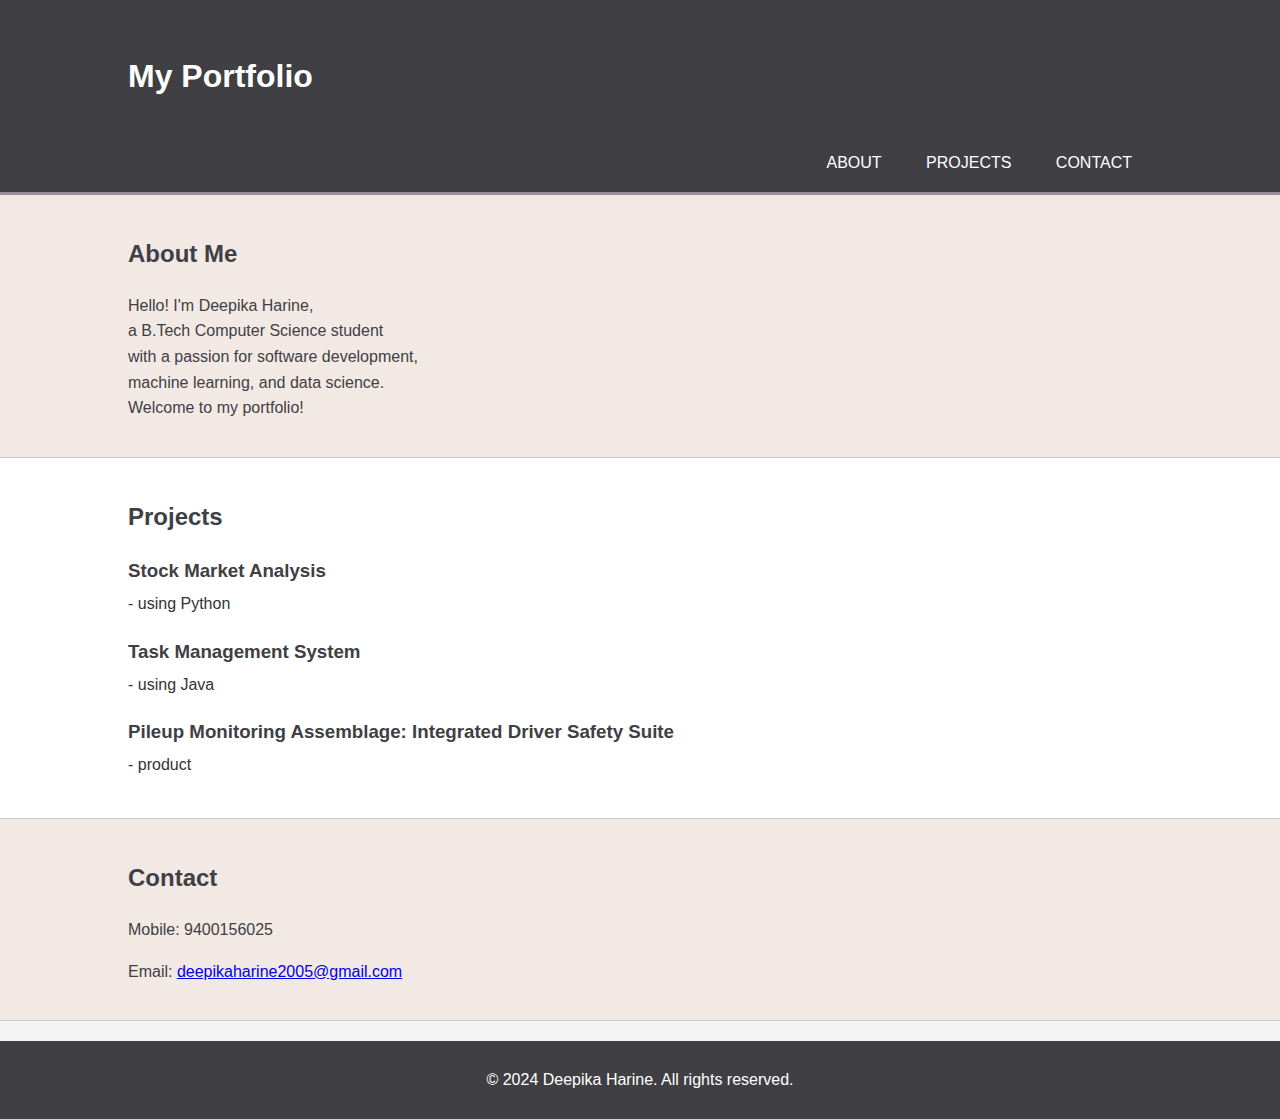
<file: Task1/index.html>
<!DOCTYPE html>
<html lang="en">
<head>
    <meta charset="UTF-8">
    <meta name="viewport" content="width=device-width, initial-scale=1.0">
    <title>My Portfolio</title>
    <link rel="stylesheet" href="styles.css">
</head>
<body>
    <header>
        <div class="container">
            <h1>My Portfolio</h1>
            <nav>
                <ul>
                    <li><a href="#about">About</a></li>
                    <li><a href="#projects">Projects</a></li>
                    <li><a href="#contact">Contact</a></li>
                </ul>
            </nav>
        </div>
    </header>

    <section id="about" class="about-section">
        <div class="container">
            <h2>About Me</h2>
            <p>Hello! I'm Deepika Harine,<br>
            a B.Tech Computer Science student<br>
            with a passion for software development,<br>
            machine learning, and data science.<br>
            Welcome to my portfolio!</p>
        </div>
    </section>

    <section id="projects" class="projects-section">
        <div class="container">
            <h2>Projects</h2>
            <div class="project">
                <h3>Stock Market Analysis</h3>
                <p>- using Python</p>
            </div>
            <div class="project">
                <h3>Task Management System</h3>
                <p>- using Java</p>
            </div>
            <div class="project">
                <h3>Pileup Monitoring Assemblage: Integrated Driver Safety Suite</h3>
                <p>- product</p>
            </div>
        </div>
    </section>

    <section id="contact" class="contact-section">
        <div class="container">
            <h2>Contact</h2>
            <p>Mobile: 9400156025</p>
            <p>Email: <a href="mailto:deepikaharine2005@gmail.com">deepikaharine2005@gmail.com</a></p>
        </div>
    </section>

    <footer>
        <div class="container">
            <p>&copy; 2024 Deepika Harine. All rights reserved.</p>
        </div>
    </footer>
</body>
</html>
</file>
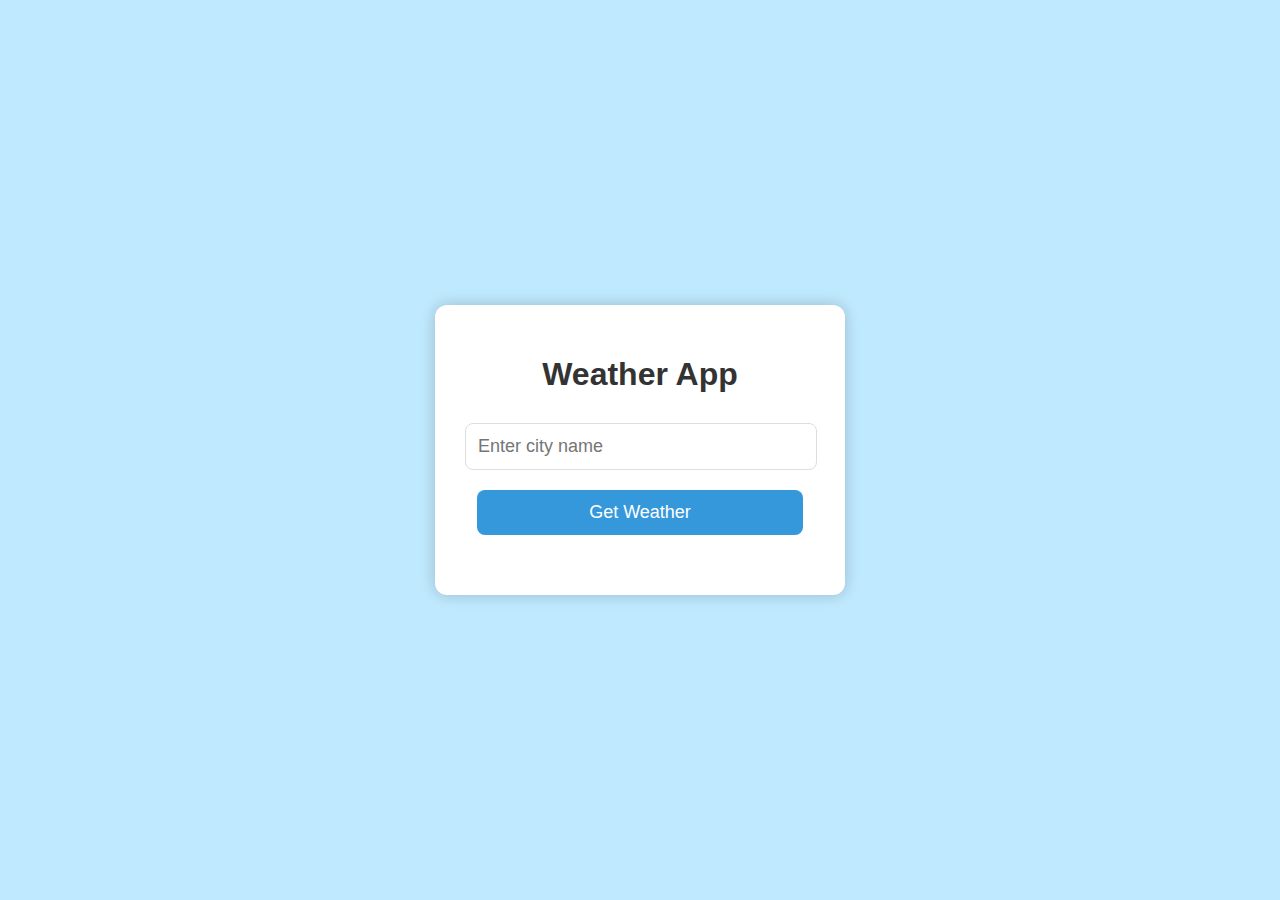
<file: Task2/index.html>
<!DOCTYPE html>
<html lang="en">
<head>
    <meta charset="UTF-8">
    <meta name="viewport" content="width=device-width, initial-scale=1.0">
    <title>Weather App</title>
    <link rel="stylesheet" href="styles.css">
</head>
<body>
    <div class="container">
        <h1>Weather App</h1>
        <div id="weather">
            <input type="text" id="city" placeholder="Enter city name">
            <button id="getWeather">Get Weather</button>
            <div id="weatherData">
                <!-- Weather data will be displayed here -->
            </div>
        </div>
    </div>

    <script src="scripts.js"></script>
</body>
</html>
</file>
<file: Task1/styles.css>
body {
    font-family: Arial, sans-serif;
    line-height: 1.6;
    margin: 0;
    padding: 0;
    background-color: #f3f3f3;
    color: #333;
}

.container {
    width: 80%;
    margin: auto;
    overflow: hidden;
}

header {
    background: #404044;
    color: #fff;
    padding-top: 30px;
    min-height: 70px;
    border-bottom: #9a8c98 3px solid;
}

header a {
    color: #fff;
    text-decoration: none;
    text-transform: uppercase;
    font-size: 16px;
}

header ul {
    padding: 0;
    list-style: none;
}

header li {
    display: inline;
    padding: 0 20px 0 20px;
}

header #branding {
    float: left;
}

header nav {
    float: right;
    margin-top: 10px;
}

header .highlight, header .current a {
    color: #f2e9e4;
    font-weight: bold;
}

header a:hover {
    color: #c9ada7;
}

section {
    padding: 20px 0;
    border-bottom: 1px solid #ccc;
}

section .container {
    text-align: left;
}

section#about {
    background: #f2e9e4;
    color: #404044;
}

section#projects {
    background: #fff;
    color: #404044;
}

section#contact {
    background: #f2e9e4;
    color: #404044;
}

footer {
    background: #404044;
    color: #fff;
    text-align: center;
    padding: 10px 0;
    margin-top: 20px;
}

.project {
    margin: 20px 0;
}

.project h3 {
    margin: 0;
    color: #404044;
}

.project p {
    margin: 5px 0 0 0;
    color: #333;
}
</file>
<file: Task2/styles.css>
body {
    font-family: Arial, sans-serif;
    margin: 0;
    padding: 0;
    display: flex;
    justify-content: center;
    align-items: center;
    height: 100vh;
    background: #bfe9fe; /* Light blue background */
}

.container {
    text-align: center;
    background: #ffffff; 
    padding: 30px;
    box-shadow: 0 0 15px rgba(0, 0, 0, 0.2);
    border-radius: 12px;
    width: 350px;
}

h1 {
    color: #333;
    margin-bottom: 20px;
}

input, button {
    padding: 12px;
    margin: 10px 0;
    font-size: 18px;
    border-radius: 8px;
    border: 1px solid #ddd;
    width: calc(100% - 24px);
}

button {
    background: #3498db; 
    color: #fff; 
    border: none;
    cursor: pointer;
}

button:hover {
    background: #2980b9; 
}

#weatherData {
    margin-top: 20px;
}

.weather-info {
    margin: 10px 0;
    padding: 15px;
    background: #c5d6de; 
    border-radius: 8px;
    text-align: left;
}

.weather-info h3 {
    margin: 0 0 10px 0;
    color: #2c3e50;
}

.weather-info p {
    margin: 5px 0;
    color: #34495e; 
}
</file>
